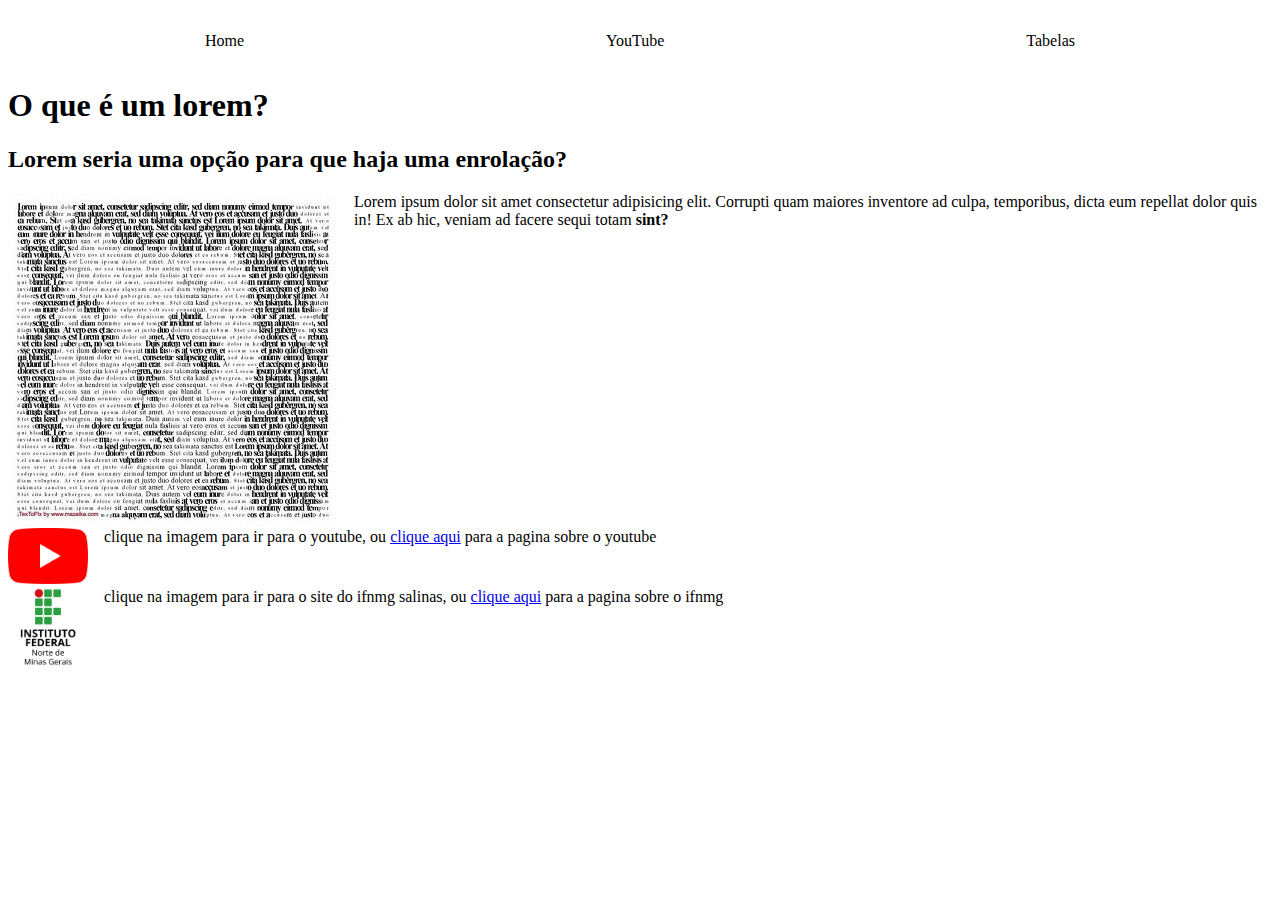
<file: index.html>
<!DOCTYPE html>
<html lang="pt-br">
<head>
    <meta charset="UTF-8">
    <meta name="viewport" content="width=device-width, initial-scale=1.0">
    <title>#02-HTML</title>
    <link rel="stylesheet" href="css/style.css">
    <link rel="icon" href="image/favicon.ico">

</head>
<body>
    <nav>
        <ul>
            <li><a href="index.html" id="nav">Home</a></li>
            <li><a href="youtube.html" id="nav">YouTube</a></li>
            <li><a href="tabelas.html" id="nav">Tabelas</a></li>
        </ul>
    </nav>
    <h1>O que é um lorem?</h1>
    <h2>Lorem seria uma opção para que haja uma enrolação?</h2>
    <div class="textoimage">
        <img src="image/lorem.jpg" alt="Uma moça desenhada com texto">
        <p>Lorem ipsum dolor sit amet consectetur adipisicing elit.
            Corrupti quam maiores inventore ad culpa, temporibus,
            dicta eum repellat dolor quis in! Ex ab hic, veniam
            ad facere sequi totam <b>sint?</b></p>
    </div>
    <div class="textoimage">
        <a href="https://youtube.com" target="_blank" rel="external" ><img id="imgyt" src="image/youtube.png" alt="imagem do youtube"></a>
        <p>clique na imagem para ir para o youtube, ou <a href="youtube.html">clique aqui</a> para a pagina sobre o youtube</p>
    </div>
    
    <div class="textoimage">
        <a href="https://ifnmg.edu.br/salinas" target="_blank" rel="external" ><img id="imgif" src="image/ifnmg.png" alt="imagem da logo do if"></a>
        <p>clique na imagem para ir para o site do ifnmg salinas, ou <a href="tabelas.html">clique aqui</a> para a pagina sobre o ifnmg</p>
    </div>
    <form>
        
    </form>
</body>
</html>
</file>
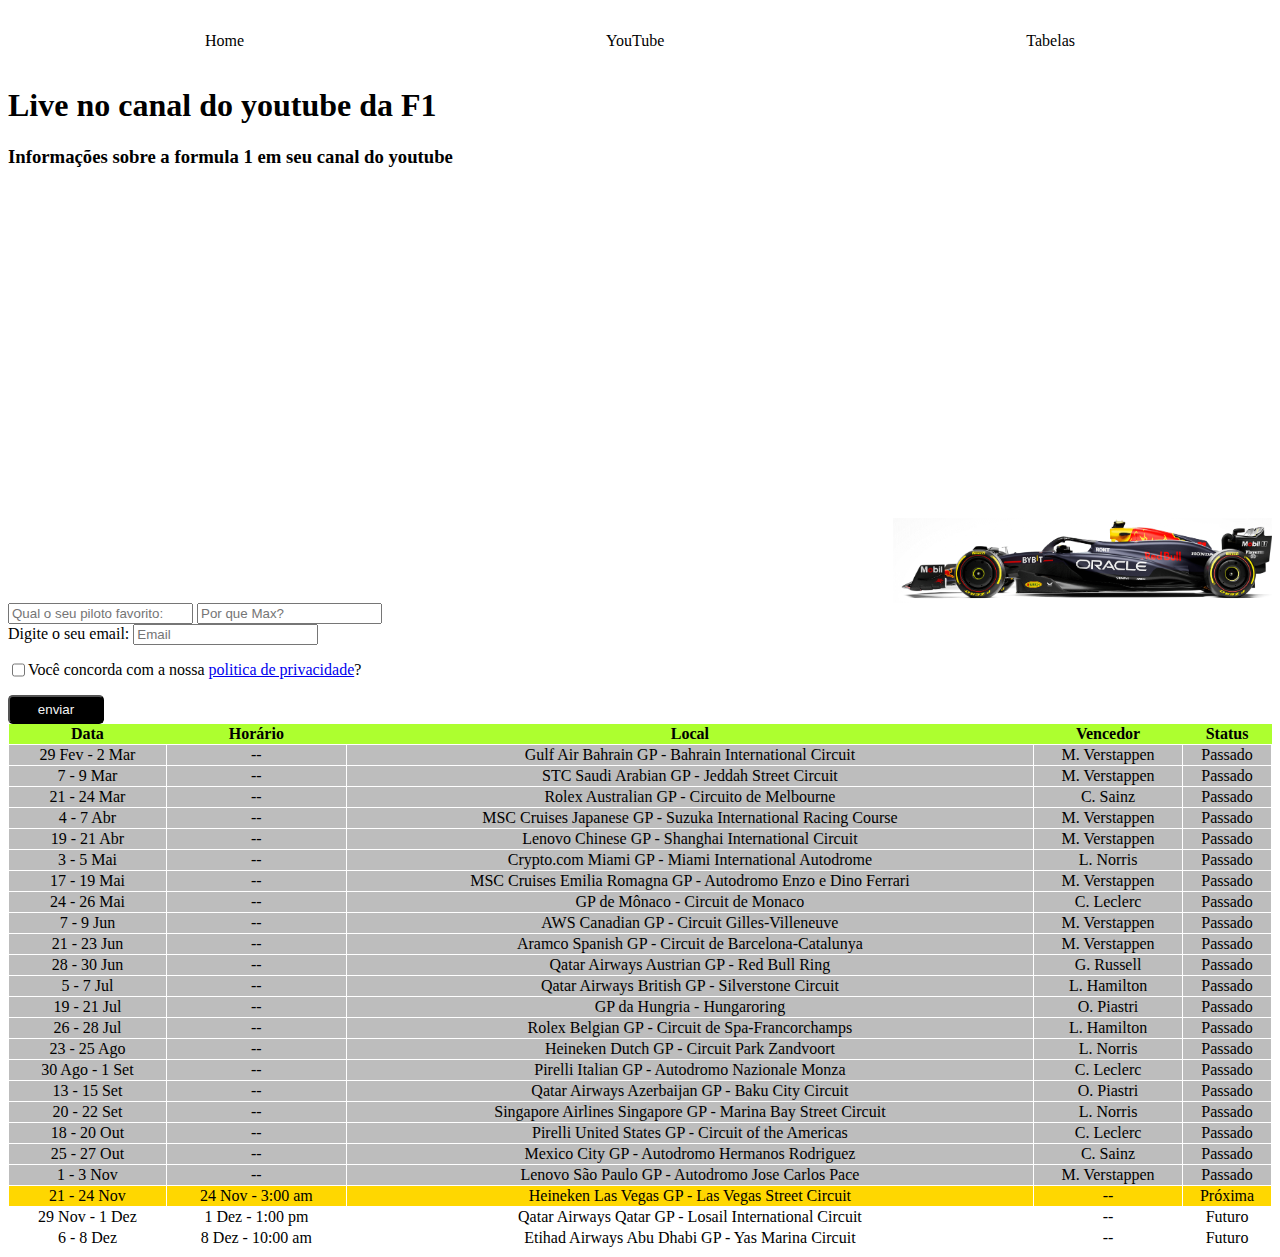
<file: youtube.html>
<!DOCTYPE html>
<html lang="pt-br">
<head>
    <meta charset="UTF-8">
    <meta name="viewport" content="width=device-width, initial-scale=1.0">
    <title>YouTube</title>
    <link rel="stylesheet" href="css/style.css">
    <link rel="icon" href="image/favicon.ico">
</head>
<body>
    <nav>
        <ul>
            <li><a href="index.html" id="nav">Home</a></li>
            <li><a href="youtube.html" id="nav">YouTube</a></li>
            <li><a href="tabelas.html" id="nav">Tabelas</a></li>
        </ul>
    </nav>

    <h1>Live no canal do youtube da F1</h1>
    <h3>Informações sobre a formula 1 em seu canal do youtube</h3>
    <div id="yt">
        <iframe width="560" height="315"
        src="https://www.youtube.com/embed/77r4-d_KEV0?si=Z7TDGe930XuMclMz"
        title="YouTube video player" frameborder="0"
        allow="accelerometer; autoplay; clipboard-write; encrypted-media; gyroscope; picture-in-picture; web-share"
        referrerpolicy="strict-origin-when-cross-origin" allowfullscreen>
        </iframe>
    </div>
    <div class="f1">
        <img id="f1" src="image/f1.png" alt="Imagem de um carro da formula 1 da contrutora mercerdes">
        
    </div>
    <form>
        <input type="text" name="piloto" id="piloto-yt" placeholder="Qual o seu piloto favorito:">
        <input type="text" name="pergunta" id="pergunta-yt" placeholder="Por que Max?">
        <div>
            <label for="email">Digite o seu email:</label>
            <input type="email" name="email" id="email-yt" placeholder="Email">
        </div>
        <div class="privace">
            <input type="checkbox" name="check" id="checkbox">
            <p>Você concorda com a nossa <a href="https://www.nestle.com.br/politica-de-privacidade" target="_blank" rel="noopener noreferrer">politica de privacidade</a>?</p>
        </div>
        <input type="button" value="enviar" id="enviar">
    </form>

    <table>
        <tr id="cabecario">
            <th>Data</th>
            <th>Horário</th>
            <th>Local</th>
            <th>Vencedor</th>
            <th>Status</th>
        </tr>
        <tr id="par">
            <td>29 Fev - 2 Mar</td>
            <td>--</td>
            <td>Gulf Air Bahrain GP - Bahrain International Circuit</td>
            <td>M. Verstappen</td>
            <td>Passado</td>
        </tr>
        <tr id="par">
            <td>7 - 9 Mar</td>
            <td>--</td>
            <td>STC Saudi Arabian GP - Jeddah Street Circuit</td>
            <td>M. Verstappen</td>
            <td>Passado</td>
        </tr>
        <tr id="par">
            <td>21 - 24 Mar</td>
            <td>--</td>
            <td>Rolex Australian GP - Circuito de Melbourne</td>
            <td>C. Sainz</td>
            <td>Passado</td>
        </tr>
        <tr id="par">
            <td>4 - 7 Abr</td>
            <td>--</td>
            <td>MSC Cruises Japanese GP - Suzuka International Racing Course</td>
            <td>M. Verstappen</td>
            <td>Passado</td>
        </tr>
        <tr id="par">
            <td>19 - 21 Abr</td>
            <td>--</td>
            <td>Lenovo Chinese GP - Shanghai International Circuit</td>
            <td>M. Verstappen</td>
            <td>Passado</td>
        </tr>
        <tr id="par">
            <td>3 - 5 Mai</td>
            <td>--</td>
            <td>Crypto.com Miami GP - Miami International Autodrome</td>
            <td>L. Norris</td>
            <td>Passado</td>
        </tr>
        <tr id="par">
            <td>17 - 19 Mai</td>
            <td>--</td>
            <td>MSC Cruises Emilia Romagna GP - Autodromo Enzo e Dino Ferrari</td>
            <td>M. Verstappen</td>
            <td>Passado</td>
        </tr>
        <tr id="par">
            <td>24 - 26 Mai</td>
            <td>--</td>
            <td>GP de Mônaco - Circuit de Monaco</td>
            <td>C. Leclerc</td>
            <td>Passado</td>
        </tr>
        <tr id="par">
            <td>7 - 9 Jun</td>
            <td>--</td>
            <td>AWS Canadian GP - Circuit Gilles-Villeneuve</td>
            <td>M. Verstappen</td>
            <td>Passado</td>
        </tr>
        <tr id="par">
            <td>21 - 23 Jun</td>
            <td>--</td>
            <td>Aramco Spanish GP - Circuit de Barcelona-Catalunya</td>
            <td>M. Verstappen</td>
            <td>Passado</td>
        </tr>
        <tr id="par">
            <td>28 - 30 Jun</td>
            <td>--</td>
            <td>Qatar Airways Austrian GP - Red Bull Ring</td>
            <td>G. Russell</td>
            <td>Passado</td>
        </tr>
        <tr id="par">
            <td>5 - 7 Jul</td>
            <td>--</td>
            <td>Qatar Airways British GP - Silverstone Circuit</td>
            <td>L. Hamilton</td>
            <td>Passado</td>
        </tr>
        <tr id="par">
            <td>19 - 21 Jul</td>
            <td>--</td>
            <td>GP da Hungria - Hungaroring</td>
            <td>O. Piastri</td>
            <td>Passado</td>
        </tr>
        <tr id="par">
            <td>26 - 28 Jul</td>
            <td>--</td>
            <td>Rolex Belgian GP - Circuit de Spa-Francorchamps</td>
            <td>L. Hamilton</td>
            <td>Passado</td>
        </tr>
        <tr id="par">
            <td>23 - 25 Ago</td>
            <td>--</td>
            <td>Heineken Dutch GP - Circuit Park Zandvoort</td>
            <td>L. Norris</td>
            <td>Passado</td>
        </tr>
        <tr id="par">
            <td>30 Ago - 1 Set</td>
            <td>--</td>
            <td>Pirelli Italian GP - Autodromo Nazionale Monza</td>
            <td>C. Leclerc</td>
            <td>Passado</td>
        </tr>
        <tr id="par">
            <td>13 - 15 Set</td>
            <td>--</td>
            <td>Qatar Airways Azerbaijan GP - Baku City Circuit</td>
            <td>O. Piastri</td>
            <td>Passado</td>
        </tr>
        <tr id="par">
            <td>20 - 22 Set</td>
            <td>--</td>
            <td>Singapore Airlines Singapore GP - Marina Bay Street Circuit</td>
            <td>L. Norris</td>
            <td>Passado</td>
        </tr>
        <tr id="par">
            <td>18 - 20 Out</td>
            <td>--</td>
            <td>Pirelli United States GP - Circuit of the Americas</td>
            <td>C. Leclerc</td>
            <td>Passado</td>
        </tr>
        <tr id="par">
            <td>25 - 27 Out</td>
            <td>--</td>
            <td>Mexico City GP - Autodromo Hermanos Rodriguez</td>
            <td>C. Sainz</td>
            <td>Passado</td>
        </tr>
        <tr id="par">
            <td>1 - 3 Nov</td>
            <td>--</td>
            <td>Lenovo São Paulo GP - Autodromo Jose Carlos Pace</td>
            <td>M. Verstappen</td>
            <td>Passado</td>
        </tr>
        <tr class="atual">
            <td>21 - 24 Nov</td>
            <td>24 Nov - 3:00 am</td>
            <td>Heineken Las Vegas GP - Las Vegas Street Circuit</td>
            <td>--</td>
            <td>Próxima</td>
        </tr>
        <tr class="futuro">
            <td>29 Nov - 1 Dez</td>
            <td>1 Dez - 1:00 pm</td>
            <td>Qatar Airways Qatar GP - Losail International Circuit</td>
            <td>--</td>
            <td>Futuro</td>
        </tr>
        <tr class="futuro">
            <td>6 - 8 Dez</td>
            <td>8 Dez - 10:00 am</td>
            <td>Etihad Airways Abu Dhabi GP - Yas Marina Circuit</td>
            <td>--</td>
            <td>Futuro</td>
        </tr>
    </table>
</body>
</html>
</file>
<file: css/style.css>
.textoimage{
    display: flex;
    flex-wrap: nowrap;   
}

#imgyt,#imgif{
    width: 5rem;
}
.textoimage p{
    margin: 0 0 0 1rem;
}

ul{
    list-style-type: none;
    display: flex;
    flex-direction: row;
    justify-content: space-around;
    padding: 1rem;
    text-decoration: none;
    
}

a#nav{
    text-decoration: none;
    padding: 1rem;
    border-radius: .3rem;
    color: black;
}
a#nav:hover{
    background-color: #293d34;
    color: aliceblue;
}

#yt{
    display: flex;
    justify-content: center;
    align-items: center;
    margin: 1rem;
}

table{
    width: 100%;
    border-collapse: collapse;
    text-align: center;
}

td{
    border: white .1rem solid;
}

#par{
    background-color: rgb(189, 189, 189);
}

table tr:hover , #par:hover{
    background-color: #293d34;
    color: aliceblue;
    border: wheat .3rem solid;
}

#cabecario{
    background-color: greenyellow;
    color: black;
    text-align: center;
    height: 1.3rem;
}

#horario{
    background-color: #69706d;
    color: antiquewhite;
    text-align: center;
}

.atual{
    background-color: gold;
}

.f1{
    display: flex;
    justify-content: end;
}
.f1:hover{
    justify-content:center;
}
#f1{
    width: 30%;
}

.privace{
    display: flex;
    flex-direction: row;
    flex-wrap: wrap;
}
.lista{
    display: flex;
    flex:row;
    justify-content: space-around;
}
.form{
    display: flex;
    flex-direction: column;
    justify-content:center;
    width: 40%;    
}

#enviar{
    color: whitesmoke;
    background-color: black;
    padding: .3rem;
    width: 6rem;
    border-radius: .3rem;
    text-align: center;
}
</file>
